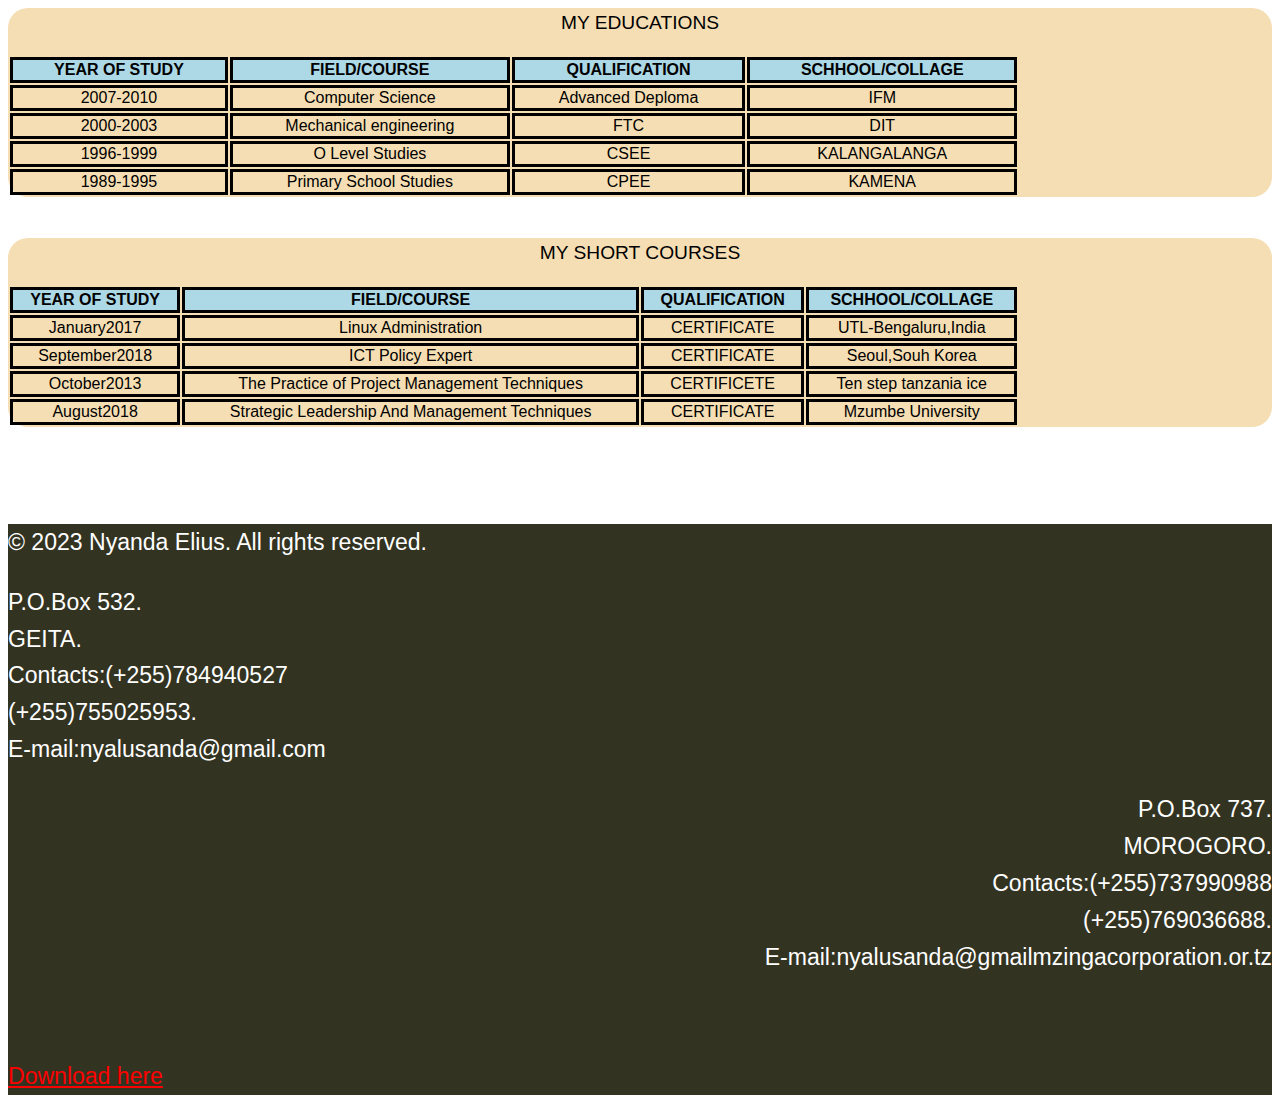
<file: eduction.html>
<DOCTYPE html>
<html lag="me">
<head>  
<meta charset=UTF-8>
<meta name="viewpoint" content="width=device-width,initial-scale=1.0">
<link rel="stylesheet" href="edu.css">
<title> eduction</title>
</head>
<body> 

<section id="eduction">
<section id="educ" style="background-color:wheat; text-align:center; border-radius:20px;">
<div>
<p> <big>MY EDUCATIONS</big></p>
<table style="width:80%;border-radius:20px">
<tr>
<th style="background-color:lightblue">YEAR OF STUDY</th>
<th style="background-color:lightblue">FIELD/COURSE</th>
<th style="background-color:lightblue">QUALIFICATION</th>
<th style="background-color:lightblue">SCHHOOL/COLLAGE</th>
</tr>

<tr>

<td>2007-2010</td>
<td>Computer Science</td>
<td>Advanced Deploma</td>
<td>IFM</td>
</tr>

<tr>
<td>2000-2003</td>
<td>Mechanical engineering</td>
<td>FTC</td>
<td>DIT</td>
</tr>

<tr>
<td>1996-1999</td>
<td>O Level Studies</td>
<td>CSEE</td>
<td>KALANGALANGA</td>
</tr>

<tr>
<td>1989-1995</td>
<td>Primary School Studies</td>
<td>CPEE</td>
<td>KAMENA</td>
</tr>
</table>
</div>
</section>

<br>
<section id="s-course"style="background-color:wheat; border-radius:20px">

<div>
<p STYLE="TEXT-ALIGN:CENTER"><big> MY SHORT COURSES <big></p>
<table style="width:80%; border-radius:20px">
<tr>
<th style="background-color:lightblue">YEAR OF STUDY</th>
<th style="background-color:lightblue">FIELD/COURSE</th>
<th style="background-color:lightblue">QUALIFICATION</th>
<th style="background-color:lightblue">SCHHOOL/COLLAGE</th>
</tr>

<tr>

<td>January2017</td>
<td>Linux Administration</td>
<td>CERTIFICATE</td>
<td>UTL-Bengaluru,India</td>
</tr>

<tr>
<td>September2018</td>
<td>ICT Policy Expert</td>
<td>CERTIFICATE</td>
<td>Seoul,Souh Korea</td>
</tr>

<tr>
<td>October2013</td>
<td>The Practice of Project Management Techniques</td>
<td>CERTIFICETE</td>
<td>Ten step tanzania ice</td>
</tr>

<tr>
<td>August2018</td>
<td>Strategic Leadership And Management Techniques</td>
<td>CERTIFICATE</td>
<td>Mzumbe University</td>
</tr>
</table>

</div>
</section

</section
</body>
<br><br>
<footer style="background-color:#332;color:white">
       
 <p>  &copy; 2023 Nyanda Elius. All rights reserved.</p>
  
  <p><div class="foot" style="text-align:left";>
     P.O.Box 532.<br>
     GEITA.<br>
    Contacts:(+255)784940527<br>
            (+255)755025953. <br>
    E-mail:nyalusanda@gmail.com 
</div></p>
<p><div class="foot" style="text-align:right";>
     P.O.Box 737.<br>
     MOROGORO.<br>
    Contacts:(+255)737990988<br>
            (+255)769036688.<br> 
   E-mail:nyalusanda@gmailmzingacorporation.or.tz  
     
</div></p><br> 
<p><a style="color:red" href="resume.pdf" download>Download here</a></p>   
 </footer>

</html>
</file>
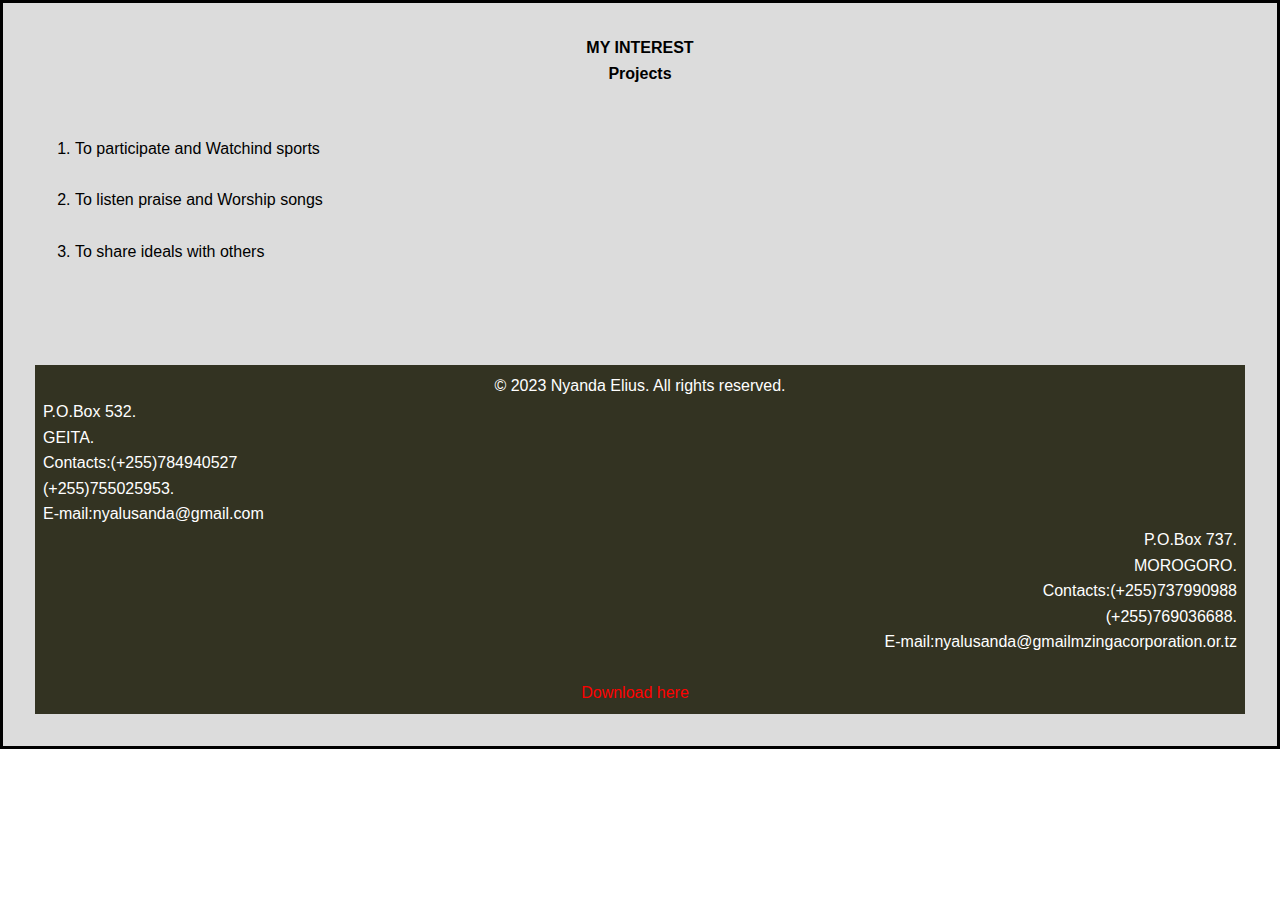
<file: project.html>
<!DOCTYPE html>

<html lang="en">

<head>
  
  <meta charset="UTF-8">
   
 <meta name="viewport" content="width=device-width, initial-scale=1.0">
 
   <link rel="stylesheet" href="cv.css">
 
   <title>NYANDA ELIUS - CV</title>

</head>

<body>

  <section id="skill" style="text-align:center;border-style:solid;																	 background-color:gainsboro">
    
<div> 
<p> 
<b>MY INTEREST</b><br>
<p><b>Projects</b></p>

<div class="middle"style="text-align:center; margin:50px auto">
<p id="ny" style="text-align:LEFT"; display: inline;>
<ol  style="text-align:LEFT">

<li>To participate and Watchind sports</li><br>
<li>To listen praise and Worship songs</li><br>
<li>To share ideals with others</li>
</ol>
</div>
</p>    
</div>    
<br> 
<body>
<br>
<footer style="background-color:#332;color:white">
       
 <p>  &copy; 2023 Nyanda Elius. All rights reserved.</p>
  
  <p><div class="foot" style="text-align:left";>
     P.O.Box 532.<br>
     GEITA.<br>
    Contacts:(+255)784940527<br>
            (+255)755025953. <br>
    E-mail:nyalusanda@gmail.com 
</div></p>
<p><div class="foot" style="text-align:right";>
     P.O.Box 737.<br>
     MOROGORO.<br>
    Contacts:(+255)737990988<br>
            (+255)769036688.<br> 
   E-mail:nyalusanda@gmailmzingacorporation.or.tz  
     
</div></p><br> 
<p><a style="color:red" href="resume.pdf" download>Download here</a></p>   
 </footer>
</html>
</file>
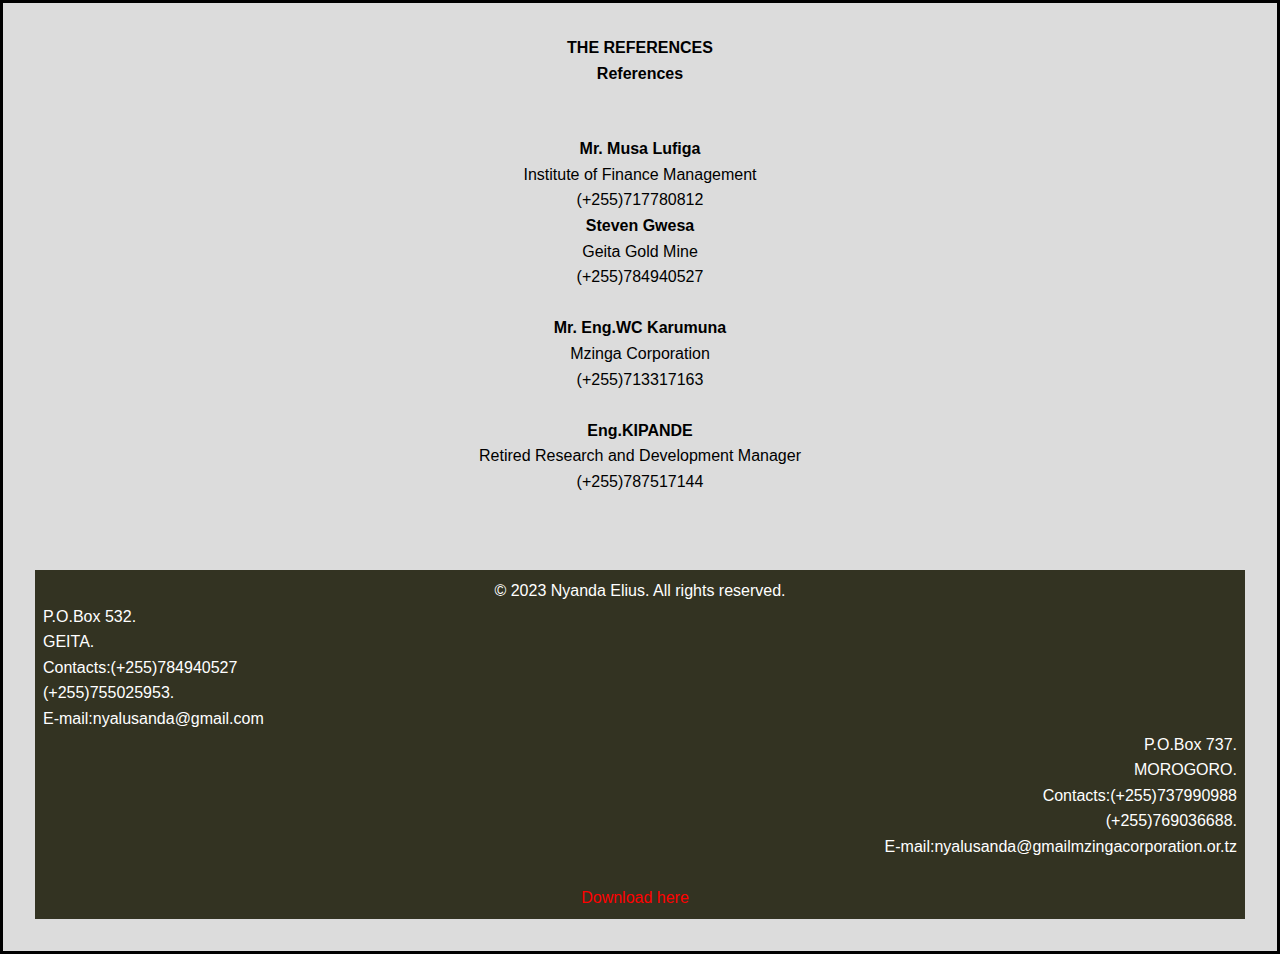
<file: reference.html>
<!DOCTYPE html>

<html lang="en">

<head>
  
  <meta charset="UTF-8">
   
 <meta name="viewport" content="width=device-width, initial-scale=1.0">
 
   <link rel="stylesheet" href="cv.css">
 
   <title>NYANDA ELIUS - CV</title>

</head>

<body>

  <section id="skill" style="text-align:center;border-style:solid;																	 background-color:gainsboro">
    
<div> 
<p> 
<b>THE REFERENCES</b><br>
<p><b>References</b></p>

<div class="middle"style="text-align:center; margin:50px auto">
<p id="ny" style="text-align:LEFT"; display: inline;>
<p style="text-align:center"><b> 	Mr. Musa Lufiga</b><br>
Institute of Finance Management<br>
(+255)717780812
</p>

<p style="text-align:center"><b>Steven Gwesa</b><br>
Geita Gold Mine<br>
(+255)784940527
</p><br>

<p style="text-align:"><b> Mr. Eng.WC Karumuna</b><br>
Mzinga Corporation<br>
(+255)713317163
</p><br>

<p style="text-aligm:center"><b> 	Eng.KIPANDE</b><br>
Retired Research and Development Manager<br>
(+255)787517144
</p>
</div>
</p>    
</div>    
<body>

<br>
<footer style="background-color:#332;color:white">
       
 <p>  &copy; 2023 Nyanda Elius. All rights reserved.</p>
  
  <p><div class="foot" style="text-align:left";>
     P.O.Box 532.<br>
     GEITA.<br>
    Contacts:(+255)784940527<br>
            (+255)755025953. <br>
    E-mail:nyalusanda@gmail.com 
</div></p>
<p><div class="foot" style="text-align:right";>
     P.O.Box 737.<br>
     MOROGORO.<br>
    Contacts:(+255)737990988<br>
            (+255)769036688.<br> 
   E-mail:nyalusanda@gmailmzingacorporation.or.tz  
     
</div></p><br> 
<p><a style="color:red" href="resume.pdf" download>Download here</a></p>   
 </footer>
</html>
</file>
<file: edu.css>
td{
text-align:center;
border-style:solid;
boder-size:0.1px;
border-collapse:collapse;
}
th{
bacground-color:light-blue;
text-align:center;
border-style:solid;
boder-size:0.1px;
border-collapse:collapse;
}
body {
   
 font-family: Arial;
  
 line-height: 1.6;
background-attachment:scroll;

bacground-color:wheat;
}
</file>
<file: cv.css>
/* Reset some default browser styles */

body, h1, h2, h3, p, ul, li {
  
  margin: 0 auto;

 padding: 0 auto;

}



/* Body styling */

body {
   
 font-family: Arial;
  
 line-height: 1.6;
background-attachment:scroll;

}



/* Header styling */

header {
   
 background-color: #333;
 
 color: #fff;
   
 text-align:center;
 
 padding: 1rem;

}



nav ul {
   
 list-style: none;

}



nav ul li {
  
  display: inline;
  
  margin-right: 20px;

}


nav ul li a {
  
  text-decoration: none;
  
  color: #fff;

}



/* Section styling */

section {
   
 padding: 2rem;

}


h2 {
   
 margin-bottom: 1rem;

}



/* About section styling */

#about img {
    
max-width: 100%;
  
  height: auto;
  
  border-radius: 50%;
  
  margin-top: 1rem;

}



/* Experience and Education item styling */

.experience-item, .education-item, .project-item {
   
 margin-bottom: 1.5rem;

}




/* Footer styling */

footer {
    background-color: #332;
 
  color: #fff;
 
  text-align: center;
  
  padding: 0.5rem;

}



footer a {
   
 color: #fff;
 
 text-decoration: none;
  
  margin-right: 10px;

}
</file>
